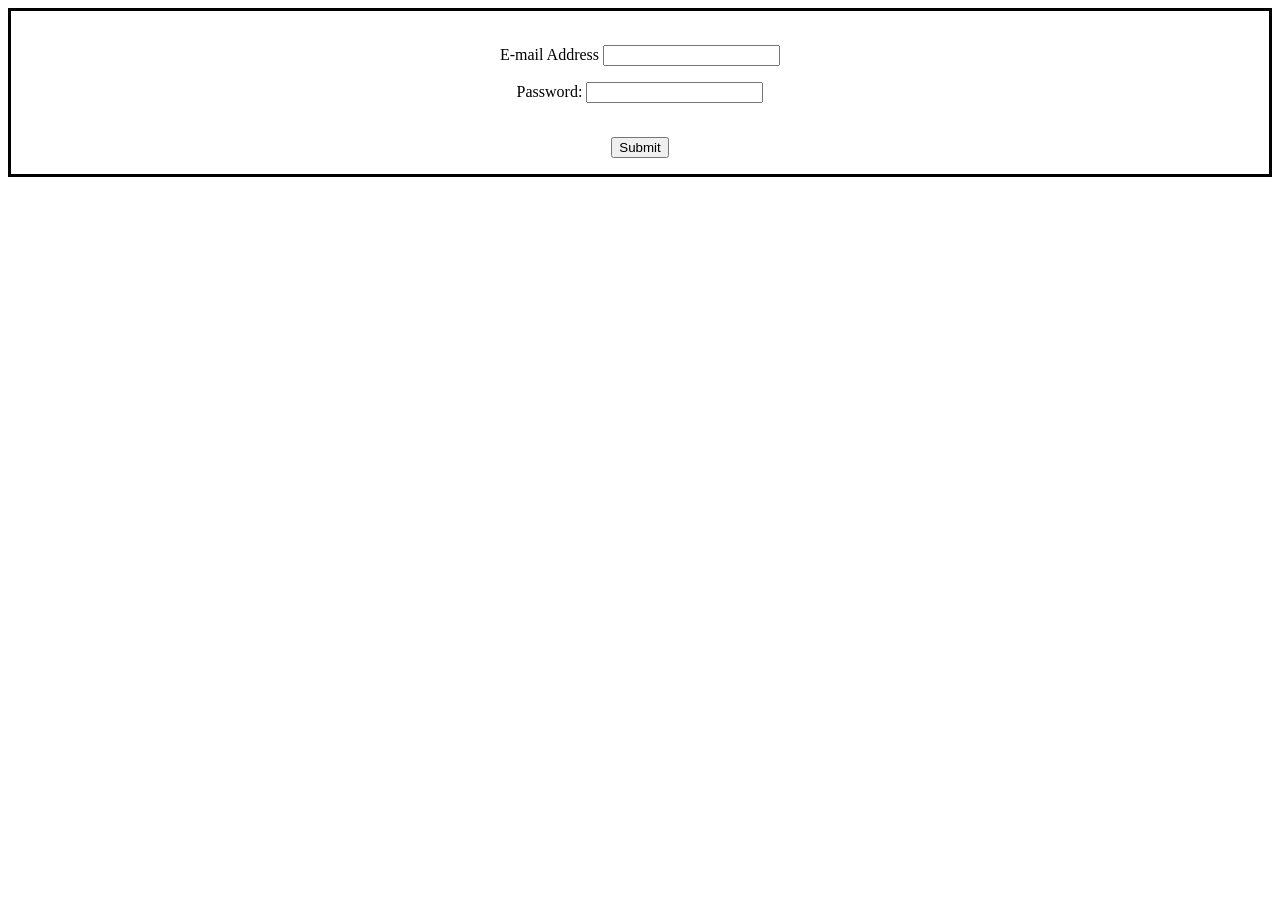
<file: SignUp_FrontEnd/login.html>
<!DOCTYPE html>
<html lang="en">

<head>
    <meta charset="UTF-8">
    <meta http-equiv="X-UA-Compatible" content="IE=edge">
    <meta name="viewport" content="width=device-width, initial-scale=1.0">
    <title>Document</title>
</head>

<body>

    <center style="border: 3px solid black;">
        <br>
        <p>E-mail Address <input type="text" name="email" /></p>
        <p>Password: <input type="password" name="password" /></p>
        <br>
        <input type="button" onclick="submit();" value="Submit" />
        <p id="errormsg"></p>
    </center>

    <!-- <h2 id="preview"></h2> -->
    <script>
        const submit = () => {

            const email = document.getElementsByName("email")[0].value;
            const password = document.getElementsByName("password")[0].value;

            const data = {
                email: email,
                password: password,
            };
            // document.getElementById("preview").textContent = params.name;
            const http = new XMLHttpRequest();
            http.open('POST', 'http://localhost:6023/farmer/login');
            http.setRequestHeader('Content-type', 'application/json');
            http.send(JSON.stringify(data));

            http.onreadystatechange = function () {
                if (http.readyState == 4 && http.status == 200) {
                    // accessing to parent scope`s variable
                    result = http.responseText;
                    callback(result,http);
                }
            }


        }
        function callback(data,http) {
            var result = data;
            const status =  JSON.parse(result).status;
            if (status == "success") {
                window.location.href = 'http://127.0.0.1:5500/Html/index.html?status=success';
                alert(window.location.href);
                return true;
            }
            else if (status == "failure") {
                document.getElementById("errormsg").innerHTML = http.responseText;
                return false;
            }else{
                document.getElementById("errormsg").innerHTML = http.responseText;
                return false;
            }
        }
    </script>

</body>

</html>
</file>
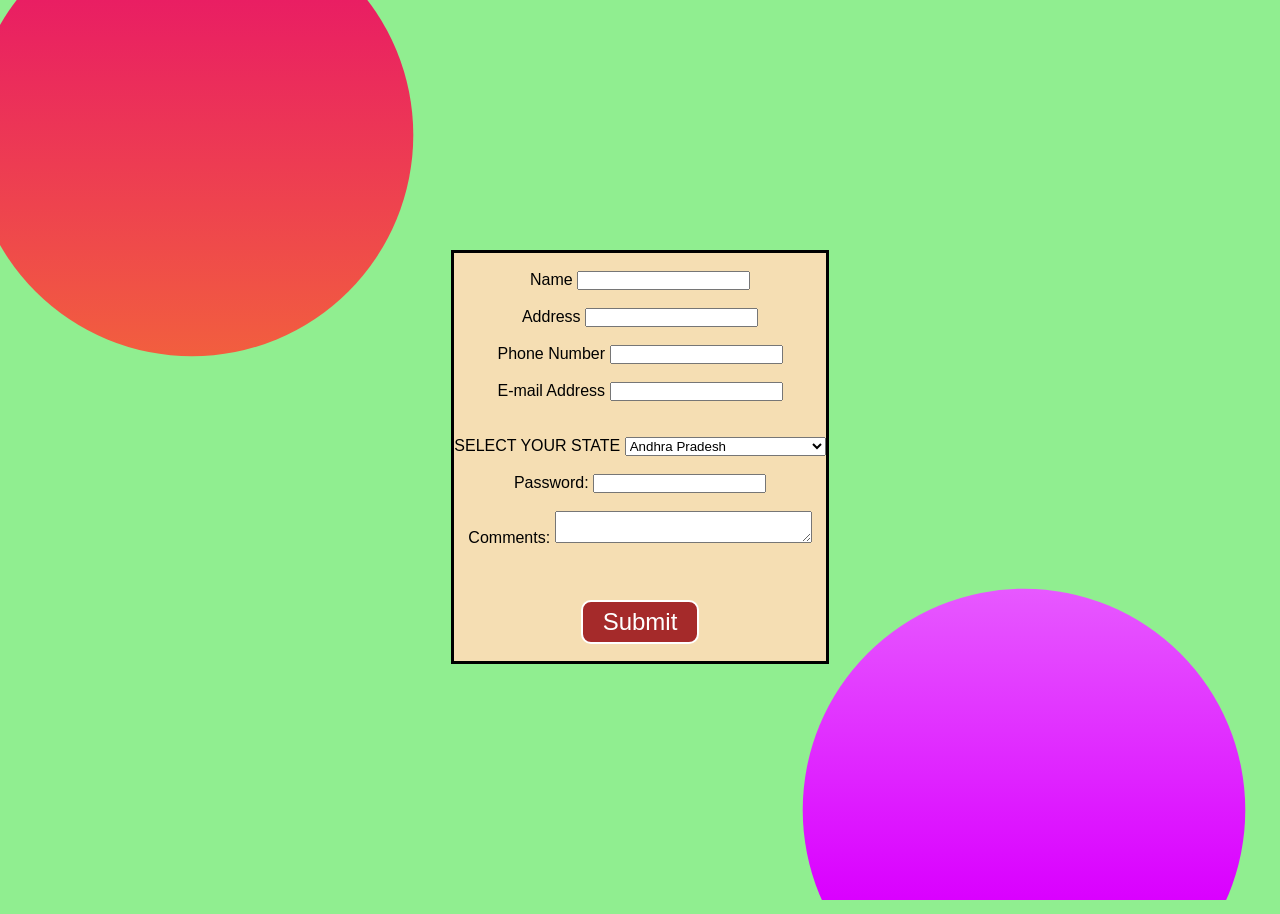
<file: SignUp_FrontEnd/signup.html>
<!DOCTYPE html>
<html lang="en">

<head>
	<meta charset="UTF-8">
	<meta http-equiv="X-UA-Compatible" content="IE=edge">
	<meta name="viewport" content="width=device-width, initial-scale=1.0">
	<title>Document</title>
	<link rel="stylesheet" href="sign.css">
</head>

<body>

 <div class="farmer">
<center style="border: 3px solid black;">
	<br>
	<label for="name">Name </label><input type="text" name="name" /><br>
	<br>
	<label for="address">Address </label><input type="text" name="address" /><br>
	<br>
	<!-- <label for="subject">Subject</label><input type="text" name="subject" /><hr> -->
	<p>Phone Number <input type="text" name="number" /></p>
	<br>
	<p>E-mail Address <input type="text" name="email" /></p>
	<br>
	<p>
		<br>
		SELECT YOUR STATE
		<select type="text" value="" name="subject">
		  <option value="Andhra Pradesh">Andhra Pradesh</option>
	 <option value="Andaman and Nicobar Islands">Andaman and Nicobar Islands</option>
	 <option value="Arunachal Pradesh">Arunachal Pradesh</option>
	 <option value="Assam">Assam</option>
	 <option value="Bihar">Bihar</option>
	 <option value="Chandigarh">Chandigarh</option>
	 <option value="Chhattisgarh">Chhattisgarh</option>
	 <option value="Dadar and Nagar Haveli">Dadar and Nagar Haveli</option>
	 <option value="Daman and Diu">Daman and Diu</option>
	 <option value="Delhi">Delhi</option>
	 <option value="Lakshadweep">Lakshadweep</option>
	 <option value="Puducherry">Puducherry</option>
	 <option value="Goa">Goa</option>
	 <option value="Gujarat">Gujarat</option>
	 <option value="Haryana">Haryana</option>
	 <option value="Himachal Pradesh">Himachal Pradesh</option>
	 <option value="Jammu and Kashmir">Jammu and Kashmir</option>
	 <option value="Jharkhand">Jharkhand</option>
	 <option value="Karnataka">Karnataka</option>
	 <option value="Kerala">Kerala</option>
	 <option value="Madhya Pradesh">Madhya Pradesh</option>
	 <option value="Maharashtra">Maharashtra</option>
	 <option value="Manipur">Manipur</option>
	 <option value="Meghalaya">Meghalaya</option>
	 <option value="Mizoram">Mizoram</option>
	 <option value="Nagaland">Nagaland</option>
	 <option value="Odisha">Odisha</option>
	 <option value="Punjab">Punjab</option>
	 <option value="Rajasthan">Rajasthan</option>
	 <option value="Sikkim">Sikkim</option>
	 <option value="Tamil Nadu">Tamil Nadu</option>
	 <option value="Telangana">Telangana</option>
	 <option value="Tripura">Tripura</option>
	 <option value="Uttar Pradesh">Uttar Pradesh</option>
	 <option value="Uttarakhand">Uttarakhand</option>
	 <option value="West Bengal">West Bengal</option>
		</select>
		<br>
	   </p>
	<br>
	<p>Password: <input type="password" name="password" /></p>
	<br>
	<p>Comments: <textarea cols="30" name="comment"> </textarea></p><br>
	<br>
	<input type="button" id="btn"onclick="submit();" value="Submit" />
	<br>
</center>
	</div>
	<!-- <h2 id="preview"></h2> -->
	<script>
		const submit = () => {

			const name = document.getElementsByName("name")[0].value;
			const subject = document.getElementsByName("subject")[0].value;
			const address = document.getElementsByName("address")[0].value;
			const email = document.getElementsByName("email")[0].value;
			const number = document.getElementsByName("number")[0].value;
			const password = document.getElementsByName("password")[0].value;
			const comment = document.getElementsByName("comment")[0].value;

			const data = {
				name: name,
				subject: subject,
				address: address,
				email: email,
				number: number,
				password: password,
				comment: comment
			};
			// document.getElementById("preview").textContent = params.name;
			const http = new XMLHttpRequest();
			http.open('POST', 'http://localhost:6023/farmer/signup');
			http.setRequestHeader('Content-type', 'application/json');
			http.send(JSON.stringify(data));

			http.onload = function () {
				//console.log(JSON.parse(http.responseText).body);
				let body = JSON.parse(http.responseText).body;
				window.location.href = "preview.html?name=" + body.name+'&subject='+body.subject+'&address='+body.address+'&email='+body.email+'&number='+body.number+'&password='+body.password+'&comment='+body.comment;
			}


		}




	</script>
	
</body>

</html>
</file>
<file: SignUp_FrontEnd/sign.css>
@import url('https://fonts:googleapis.com/css2?family=Quicksand:wght@300;400;500&display=swap');
*{
    margin:0;
    padding:0;
    box-sizing: border-box;
    font-family: 'Quicksand',sans-serif;
}
.farmer{
    margin: 250px;
   display: flex;
   align-items: center;
   justify-content: center;
   background-color: wheat;
} 
body{
    display:flex;
    justify-content: center;
    align-items: center;
    min-height: 100vh;
    background-color:lightgreen;
}
body::before{
    content:'';
     position: absolute; 
    top:0;
    left: 0;
    width: 100%;
    height: 100%;
    background: linear-gradient(#e91e63,#ffc107);
    clip-path: circle(20% at 15% 15%);
}
body::after{
    content:'';
    position: absolute;
    top:0;
    left: 0;
    width: 100%;
    height: 100%;
    background: linear-gradient(#ffff,#da00ff);
    clip-path: circle(20% at 80% 90%);
}
#btn{
    padding: 6px 20px;
    border: 2px solid white;
    background-color: brown;
    color: white;
    margin: 17px;
    font-size: 1.5rem;
    border-radius: 10px;
    cursor: pointer;
}
#btn:hover{
    background-color:orange;
    color: brown;
}
</file>
